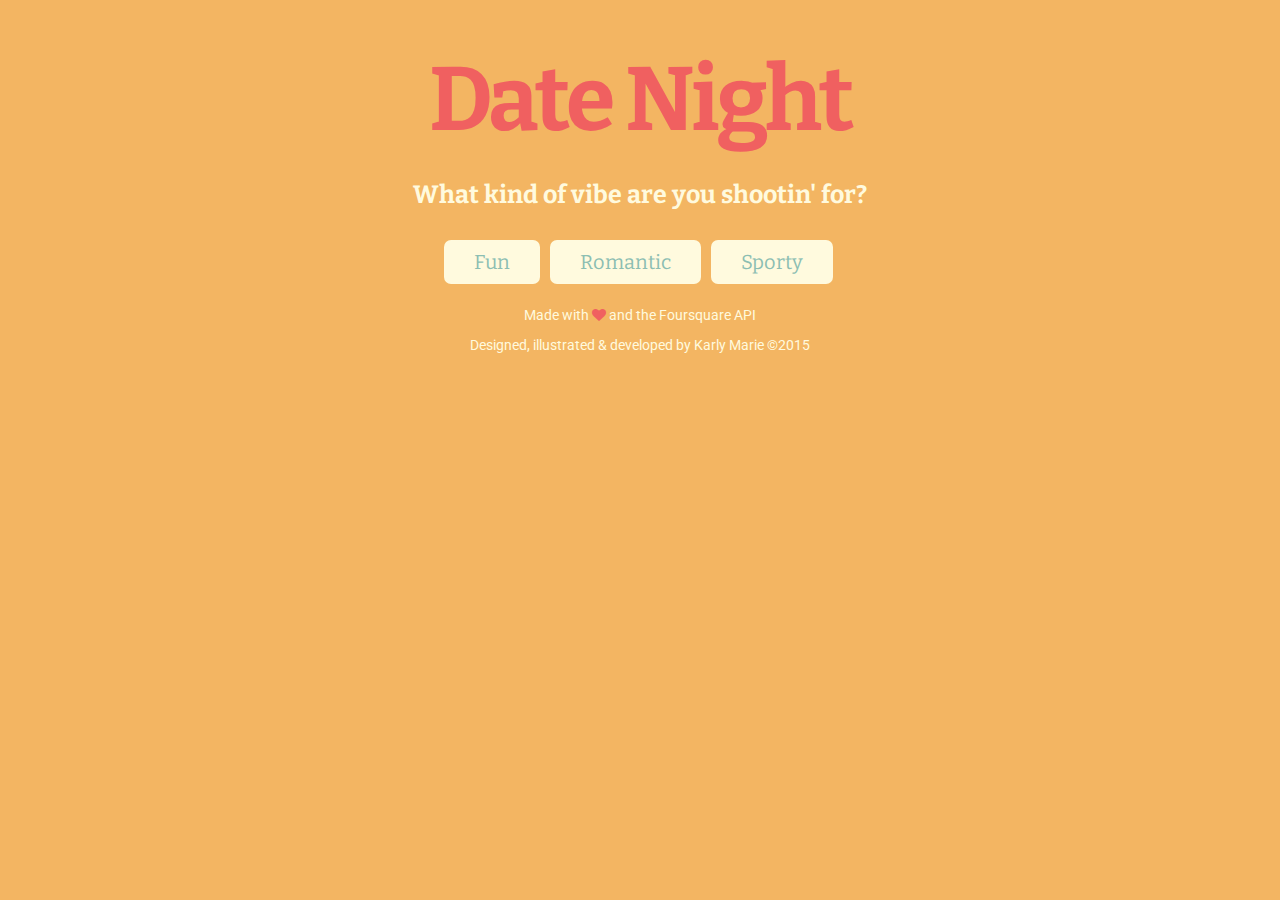
<file: index.html>
<!doctype html>
<html lang="en">
<head>
  <meta charset="UTF-8">
  <link href='http://fonts.googleapis.com/css?family=Bitter:700|Roboto:300,700' rel='stylesheet' type='text/css'>
  <link rel="stylesheet" href="//maxcdn.bootstrapcdn.com/font-awesome/4.3.0/css/font-awesome.min.css">
  <title>Date Night Generator</title>
  <link rel="stylesheet" href="style.css">
</head>
<body>
  <header>
    <div class="container">
      <h1 id="page-title">Date Night</h1>
    </div>
  </header>
  <main>
    <div class="container">
         <h3>What kind of vibe are you shootin' for?</h2>
        <!--  <p>Inspiration running a little dry? We're here to take the paid out of date-night. Choose one of the options below for a pre-assembled date itinerary. Each date is composed of 3 activities. Not digging the results? Just click again for a new date outline! When you click on the icons, </p> -->
            <ul class="vibes">
              <li id="fun">Fun</li>
              <li id="romantic">Romantic</li>
              <li id="sporty">Sporty</li>
             <!--  <li id="chill">Chill</li>
              <li id="extreme">Extreme</li> -->
            </ul>
      <div class="dateOptions clearfix"></div>

    </div>
   
    
    <div class="foursquareResults clearfix" id="dateNightResults"></div>
  </main>
  <footer>
    <p>Made with <i class="fa fa-heart"></i> and the Foursquare API</p> 
    <p>Designed, illustrated & developed by <a target="_blank" href="http://karlymarie.com">Karly Marie</a> &copy;2015</p>
  </footer>

  
<script src="https://ajax.googleapis.com/ajax/libs/jquery/1.10.2/jquery.min.js"></script>
<script src="app.js"></script>


</body>
</html>
</file>
<file: style.css>
article,aside,details,figcaption,figure,footer,header,hgroup,nav,section,summary{display:block}audio,canvas,video{display:inline-block}audio:not([controls]){display:none;height:0}[hidden]{display:none}html{font-family:sans-serif;-webkit-text-size-adjust:100%;-ms-text-size-adjust:100%}a:focus{outline:thin dotted}a:active,a:hover{outline:0}h1{font-size:2em}abbr[title]{border-bottom:1px dotted}b,strong{font-weight:700}dfn{font-style:italic}mark{background:#ff0;color:#000}code,kbd,pre,samp{font-family:monospace,serif;font-size:1em}pre{white-space:pre-wrap;word-wrap:break-word}q{quotes:\201C \201D \2018 \2019}small{font-size:80%}sub,sup{font-size:75%;line-height:0;position:relative;vertical-align:baseline}sup{top:-0.5em}sub{bottom:-0.25em}img{border:0}svg:not(:root){overflow:hidden}fieldset{border:1px solid silver;margin:0 2px;padding:0.35em 0.625em 0.75em}button,input,select,textarea{font-family:inherit;font-size:100%;margin:0}button,input{line-height:normal}button,html input[type=button],input[type=reset],input[type=submit]{-webkit-appearance:button;cursor:pointer}button[disabled],input[disabled]{cursor:default}input[type=checkbox],input[type=radio]{box-sizing:border-box;padding:0}input[type=search]{-webkit-appearance:textfield;-moz-box-sizing:content-box;-webkit-box-sizing:content-box;box-sizing:content-box}input[type=search]::-webkit-search-cancel-button,input[type=search]::-webkit-search-decoration{-webkit-appearance:none}textarea{overflow:auto;vertical-align:top}table{border-collapse:collapse;border-spacing:0}body,figure{margin:0}legend,button::-moz-focus-inner,input::-moz-focus-inner{border:0;padding:0}.clearfix:after{visibility:hidden;display:block;font-size:0;content:" ";clear:both;height:0}*{-moz-box-sizing:border-box;-webkit-box-sizing:border-box;box-sizing:border-box}body{background:#f3b562;text-align:center;font-family:'Roboto',sans-serif;color:#fffade}.container{width:70%;margin:0 auto}h1{color:#f06060;font-size:90px;line-height:80px;font-family:'Bitter',serif;letter-spacing:-3px;margin-bottom:40px}h2{font-weight:normal}h3{color:#fffade;font-size:25px;font-family:'Bitter',serif}ul,li{margin:0;padding:0}ul.vibes{display:inline-block}ul.vibes li{color:#8CBEB2;list-style-type:none;float:left;background:#fffade;padding:10px 30px;margin:5px;border-radius:7px;font-family:'Bitter',serif;font-size:20px}ul.vibes li:hover{color:#fffade;background:#f06060}p{color:#fffade;font-size:20px}.dateOptions{display:inline-block;margin:0 auto;text-align:center}.dateOptions .first,.dateOptions .second,.dateOptions .third{float:left;margin:1%;width:30%}.dateOptions img{width:100%;border-radius:50%;border:5px solid #8CBEB2;background:#fffade}.dateOptions img:hover{border:5px solid #f06060}.foursquareResults{margin:0 auto;width:80%}.dateContainer{float:left;width:30%;margin:1%;background:#fffade;padding:10px;height:250px;border-radius:8px}.dateContainer h2{color:#f06060;font-size:20px;font-family:'Bitter',serif}.dateContainer p{color:#8CBEB2;font-size:18px}footer p{font-size:14px}footer a{text-decoration:none;color:#fffade}footer a:hover{color:#f06060;font-family:'Bitter',serif}footer i{color:#f06060}
</file>
